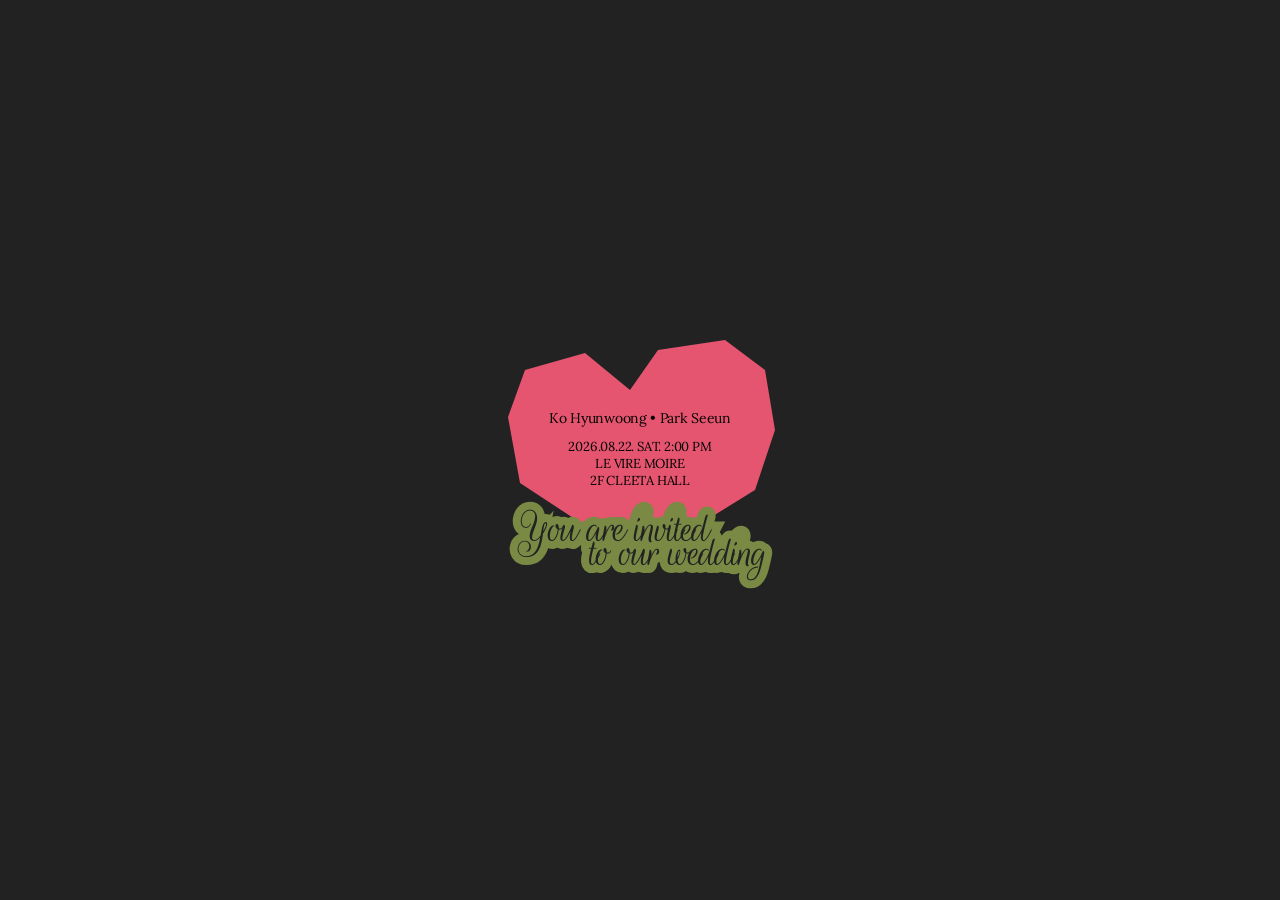
<file: stickers/test_heart.html>
<!DOCTYPE html>
<html>
<head>
<link href="https://fonts.googleapis.com/css2?family=Lora:wght@300;400;600&family=Rouge+Script&display=swap" rel="stylesheet">
<style>
body { background: #222; display: flex; flex-direction: column; justify-content: center; align-items: center; min-height: 100vh; margin: 0; }
.heart-container { position: relative; width: 300px; }
.heart-svg { display: block; width: 300px; }
.heart-info { position: absolute; top: 0; left: 0; right: 0; height: 260px; z-index: 2; display: flex; flex-direction: column; align-items: center; justify-content: flex-start; text-align: center; padding-top: 60px; }
.heart-info .names { font-family: 'Lora', serif; font-size: 14px; font-weight: 300; color: #000; letter-spacing: -0.3px; margin-bottom: 12px; }
.heart-info .sub { font-family: 'Lora', serif; font-size: 13px; font-weight: 300; color: #000; letter-spacing: -0.2px; line-height: 1.3; margin: 0; }
.invited-wrap { margin-top: -83px; position: relative; z-index: 3; width: 300px; text-align: center; }
/* Shared line styles */
.il1, .il2 { font-family: 'Rouge Script', cursive; font-size: 48px; line-height: 0.5; white-space: nowrap; letter-spacing: -2px; display: block; }
.il1 { margin-left: -50px; }
.il2 { margin-left: 75px; }
/* Stroke layer behind */
.stroke-layer { position: relative; z-index: 1; }
.stroke-layer .il1, .stroke-layer .il2 { color: transparent; -webkit-text-stroke: 16px #7a8a45; }
/* Fill layer on top, exact same position */
.fill-layer { position: absolute; top: 0; left: 0; right: 0; z-index: 2; }
.fill-layer .il1, .fill-layer .il2 { color: #222; -webkit-text-stroke: 0; }
</style>
</head>
<body>
<div class="heart-container">
  <svg class="heart-svg" viewBox="0 0 300 265" xmlns="http://www.w3.org/2000/svg">
    <polygon points="30,148 18,82 35,35 95,18 140,55 168,15 235,5 275,35 285,95 265,155 168,215 132,215" fill="#e5556f" />
  </svg>
  <div class="heart-info">
    <p class="names">Ko Hyunwoong &bull; Park Seeun</p>
    <p class="sub">2026.08.22. SAT. 2:00 PM</p>
    <p class="sub">LE VIRE MOIRE</p>
    <p class="sub">2F CLEETA HALL</p>
  </div>
</div>
<div class="invited-wrap">
  <div class="stroke-layer">
    <span class="il1">You are lnvlted</span>
    <span class="il2">to our weddlng</span>
  </div>
  <div class="fill-layer">
    <span class="il1">You are invited</span>
    <span class="il2">to our wedding</span>
  </div>
</div>
</body>
</html>
</file>
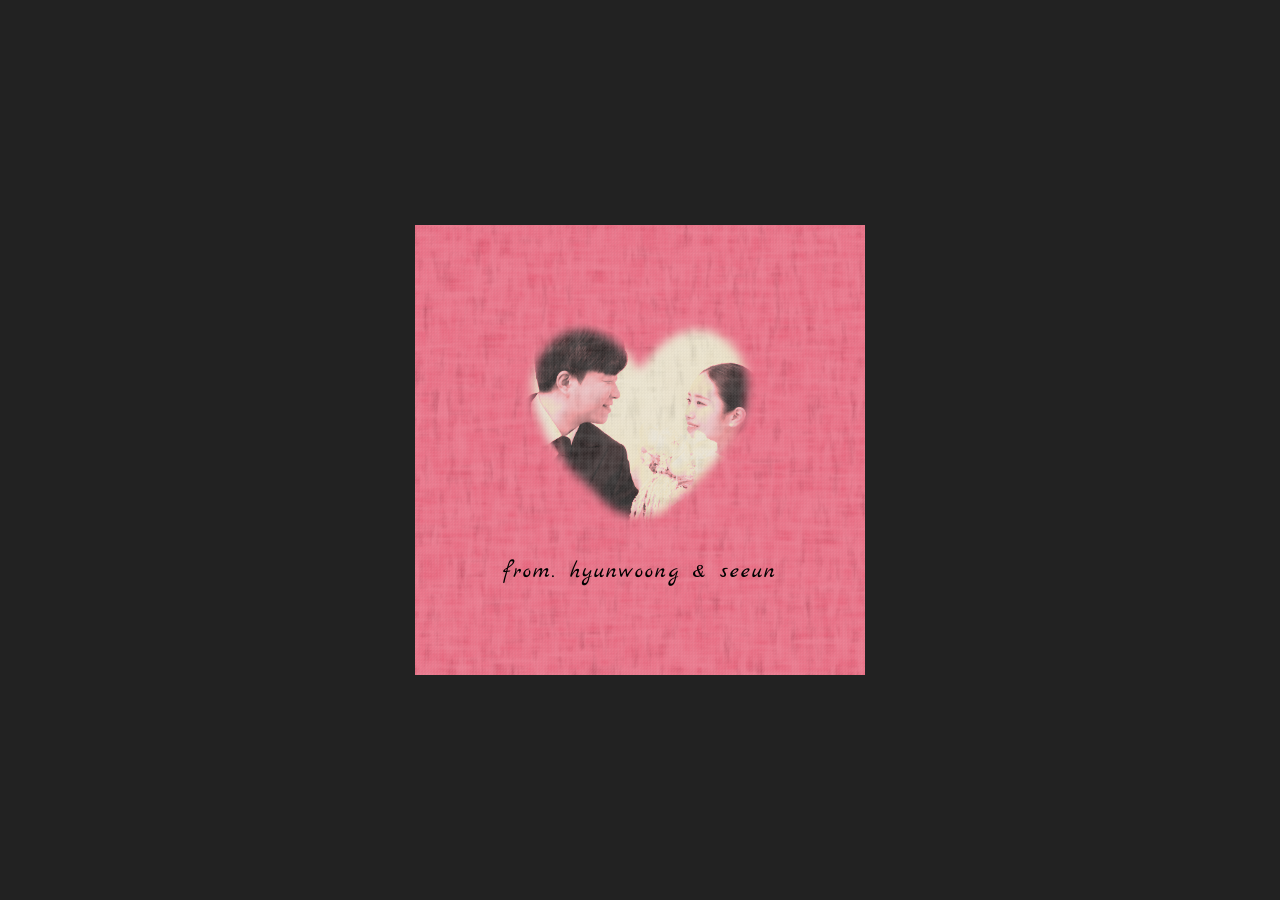
<file: stickers/test_locket.html>
<!DOCTYPE html>
<html>
<head>
<link href="https://fonts.googleapis.com/css2?family=Marck+Script&display=swap" rel="stylesheet">
<style>
body { background: #222; display: flex; justify-content: center; align-items: center; min-height: 100vh; margin: 0; }
.locket {
  position: relative;
  width: 450px;
  height: 450px;
  background: #e5556f;
  overflow: hidden;
  display: flex;
  flex-direction: column;
  align-items: center;
  justify-content: center;
}
/* 부직포 질감 */
.locket::before {
  content: '';
  position: absolute;
  inset: 0;
  background: repeating-conic-gradient(rgba(0,0,0,0.03) 0% 25%, transparent 0% 50%) 0 0 / 3px 3px,
    repeating-conic-gradient(rgba(255,255,255,0.04) 0% 25%, transparent 0% 50%) 1px 1px / 3px 3px;
  filter: url(#hanji);
  opacity: 1;
  z-index: 1;
  pointer-events: none;
}
/* 하트 모양 사진 */
.heart-photo {
  position: relative;
  width: 240px;
  height: 240px;
  mask: url(#heart-mask);
  -webkit-mask: url(#heart-mask);
  overflow: hidden;
}
.heart-photo img {
  width: 100%;
  height: 100%;
  object-fit: cover;
  filter: sepia(1) hue-rotate(310deg) saturate(2) brightness(0.9);
}
/* 글씨 */
.locket-text {
  position: relative;
  text-align: center;
  z-index: 2;
  margin-top: 5px;
}
.locket-invited {
  font-family: 'Marck Script', cursive;
  font-size: 28px;
  color: #000;
  line-height: 0.9;
  letter-spacing: 2px;
  paint-order: stroke fill;
}
</style>
</head>
<body>
<svg width="0" height="0" style="position:absolute">
  <mask id="heart-mask">
    <rect width="100%" height="100%" fill="black"/>
    <polygon points="
      120,200
      140,196
      156,185
      190,151
      212,123
      225,93
      228,65
      222,42
      210,25
      192,14
      172,12
      152,19
      135,33
      120,52
      105,33
      88,19
      68,12
      48,14
      30,25
      18,42
      12,65
      15,93
      28,123
      50,151
      85,185
      100,196
    " fill="white" filter="url(#feather)"/>
  </mask>
  <filter id="feather">
    <feGaussianBlur stdDeviation="5"/>
  </filter>
  <filter id="hanji" x="0" y="0" width="100%" height="100%">
    <!-- 가로로 긴 섬유질 -->
    <feTurbulence type="fractalNoise" baseFrequency="0.02 0.15" numOctaves="5" seed="7" result="fiber1"/>
    <!-- 세로 방향 섬유질 -->
    <feTurbulence type="fractalNoise" baseFrequency="0.12 0.03" numOctaves="4" seed="12" result="fiber2"/>
    <!-- 합치기 -->
    <feMerge result="fibers">
      <feMergeNode in="fiber1"/>
      <feMergeNode in="fiber2"/>
    </feMerge>
    <!-- 밝기/대비 조정 -->
    <feColorMatrix type="saturate" values="0" in="fibers" result="gray"/>
    <feComponentTransfer in="gray" result="contrast">
      <feFuncR type="linear" slope="3" intercept="-0.5"/>
      <feFuncG type="linear" slope="3" intercept="-0.5"/>
      <feFuncB type="linear" slope="3" intercept="-0.5"/>
      <feFuncA type="linear" slope="0.25"/>
    </feComponentTransfer>
    <!-- 원본 위에 overlay -->
    <feBlend in="contrast" in2="SourceGraphic" mode="overlay"/>
  </filter>
</svg>
<div class="locket">
  <div class="heart-photo">
    <img src="../images/locket_background.jpeg" alt="">
  </div>
  <div class="locket-text">
    <span class="locket-invited" style="font-size:23px;">from. hyunwoong &amp; seeun</span>
  </div>
</div>
</body>
</html>
</file>
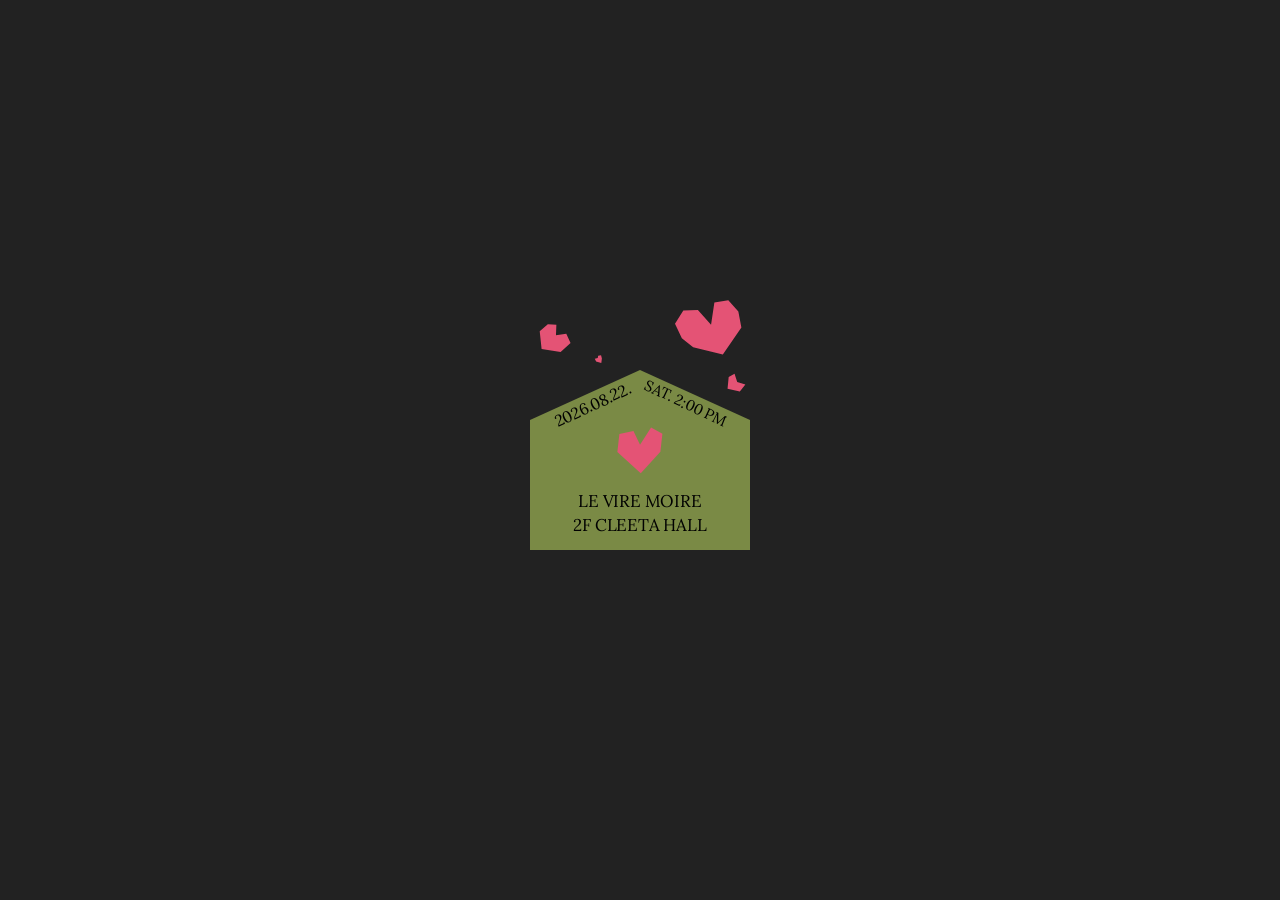
<file: stickers/test_tag.html>
<!DOCTYPE html>
<html>
<head>
<link href="https://fonts.googleapis.com/css2?family=Lora:wght@300;400;600&family=Montserrat:wght@400;600;700&display=swap" rel="stylesheet">
<style>
body { background: #222; display: flex; justify-content: center; align-items: center; min-height: 100vh; margin: 0; }
.tag-container { position: relative; width: 280px; height: 240px; overflow: visible; }
.tag-bg {
  position: absolute;
  top: 40px; left: 30px;
  width: 220px; height: 180px;
}
.mini-heart {
  position: absolute;
}
.tag-text {
  position: absolute;
  top: 40px; left: 30px;
  width: 220px; height: 180px;
  z-index: 2;
}
.tag-date-left {
  position: absolute;
  top: 42px; left: 25px;
  font-family: 'Lora', serif;
  font-size: 16px;
  font-weight: 300;
  color: #000;
  letter-spacing: -0.3px;
  transform: rotate(-25deg);
  transform-origin: left center;
}
.tag-date-right {
  position: absolute;
  top: 42px; right: 25px;
  font-family: 'Lora', serif;
  font-size: 15px;
  font-weight: 300;
  color: #000;
  letter-spacing: -0.3px;
  transform: rotate(25deg);
  transform-origin: right center;
}
.tag-venue {
  position: absolute;
  bottom: 12px; left: 0; right: 0;
  font-family: 'Lora', serif;
  font-size: 17px;
  font-weight: 300;
  color: #000;
  letter-spacing: -0.2px;
  line-height: 1.4;
  text-align: center;
}
</style>
</head>
<body>
<div class="tag-container">
  <svg class="tag-bg" viewBox="0 0 220 180" xmlns="http://www.w3.org/2000/svg">
    <polygon points="110,0 220,50 220,180 0,180 0,50" fill="#7a8a45" />
  </svg>

  <!-- Heart inside tag - center, 8 vertices -->
  <svg class="mini-heart" style="width:55px;height:50px;top:95px;left:113px;transform:rotate(-5deg);z-index:1" viewBox="0 0 30 28">
    <polygon points="14,27 2,14 4,4 12,3 15,11 22,2 28,6 26,16" fill="#e45375"/>
  </svg>

  <!-- Heart A: tiny, top-left -->
  <svg class="mini-heart" style="width:9px;height:9px;top:25px;left:95px;transform:rotate(-35deg)" viewBox="0 0 30 32">
    <polygon points="13,30 1,15 3,4 13,8 19,2 28,7 24,18" fill="#e45375"/>
  </svg>
  <!-- Heart B: big, top-right 위로 올림 -->
  <svg class="mini-heart" style="width:68px;height:62px;top:-30px;right:35px;transform:rotate(-18deg)" viewBox="0 0 34 30">
    <polygon points="19,28 32,18 33,10 30,3 23,2 18,12 14,3 7,1 1,6 2,14 6,20" fill="#e45375"/>
  </svg>
  <!-- Heart C: small, mid-right 위로 올림 -->
  <svg class="mini-heart" style="width:21px;height:19px;top:45px;right:35px;transform:rotate(48deg)" viewBox="0 0 28 26">
    <polygon points="12,24 1,12 3,3 14,8 24,2 26,14" fill="#e45375"/>
  </svg>
  <!-- Heart D: medium, upper-left -->
  <svg class="mini-heart" style="width:35px;height:32px;top:-5px;left:35px;transform:rotate(42deg)" viewBox="0 0 26 24">
    <polygon points="11,22 1,13 2,5 7,1 12,7 17,1 24,4 23,14" fill="#e45375"/>
  </svg>

  <div class="tag-text">
    <span class="tag-date-left">2026.08.22.</span>
    <span class="tag-date-right">SAT. 2:00 PM</span>
    <div class="tag-venue">LE VIRE MOIRE<br>2F CLEETA HALL</div>
  </div>
</div>
</body>
</html>
</file>
